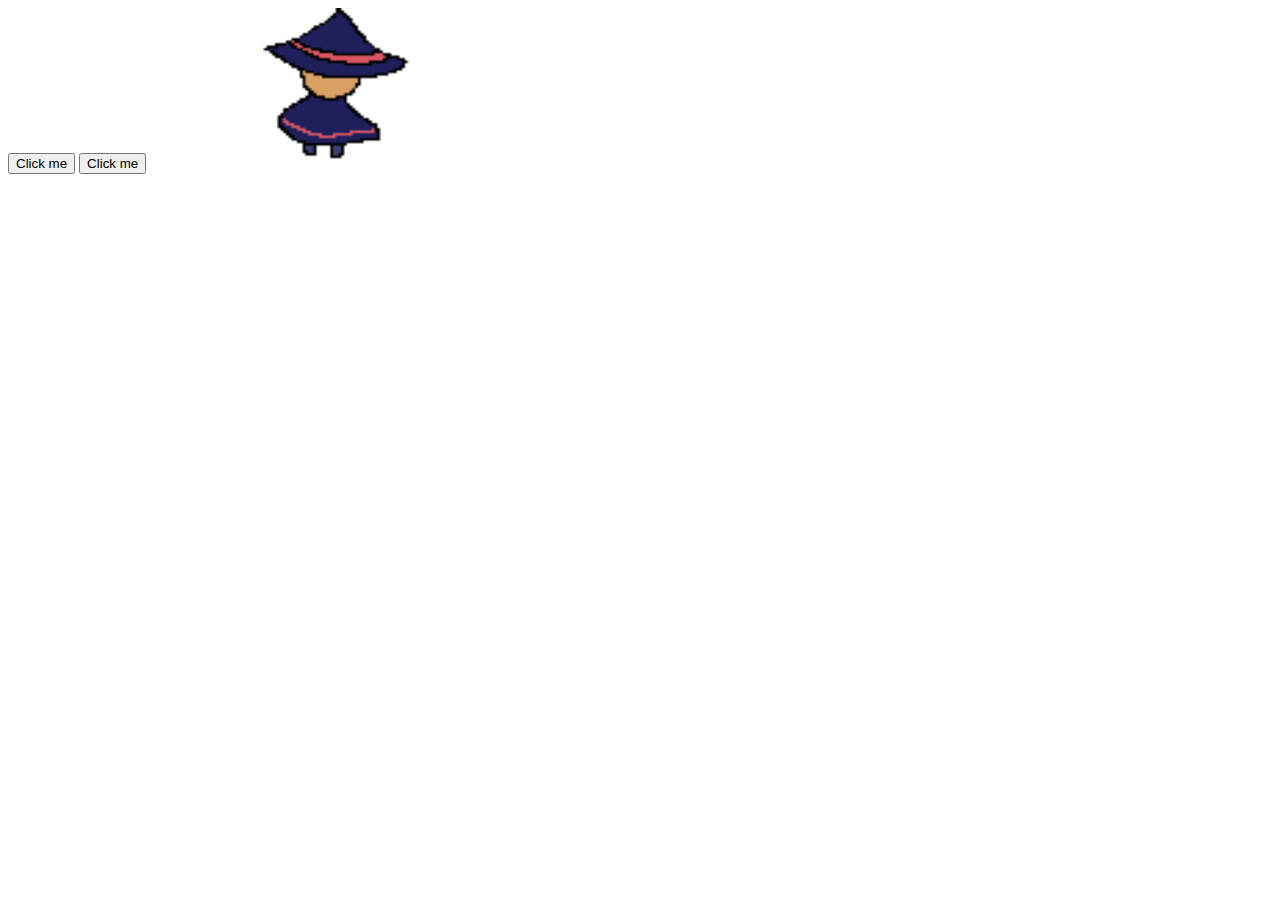
<file: mi349_10topics/index.html>
<!DOCTYPE html>
<html lang="en">
<head>
    <meta charset="UTF-8">
    <meta name="viewport" content="width=device-width, initial-scale=1.0">
    <link rel="stylesheet" href="style.css">
    <title>Document</title>
</head>
<body>
    <div>
    <button id="color">Click me</button>
    <button id="growing">Click me</button>
    <img class="magician" src="Char.png" onclick="this.style.left='400px'">
    </div>
    <script src="java.js"></script>
    
</body>
</html>
</file>
<file: mi349_10topics/style.css>
#color{
    transition-property: background-color;
    transition-duration: 3s;
}

#growing{
    transition: font-size 3s, color 2s;
}

.magician{
    position: relative;
    cursor: pointer;
    width: 177px;
    height: 160px;
    left: 100px;
    transition: left 5s cubic-bezier(.5,-1,.5,2);
    
}
</file>
